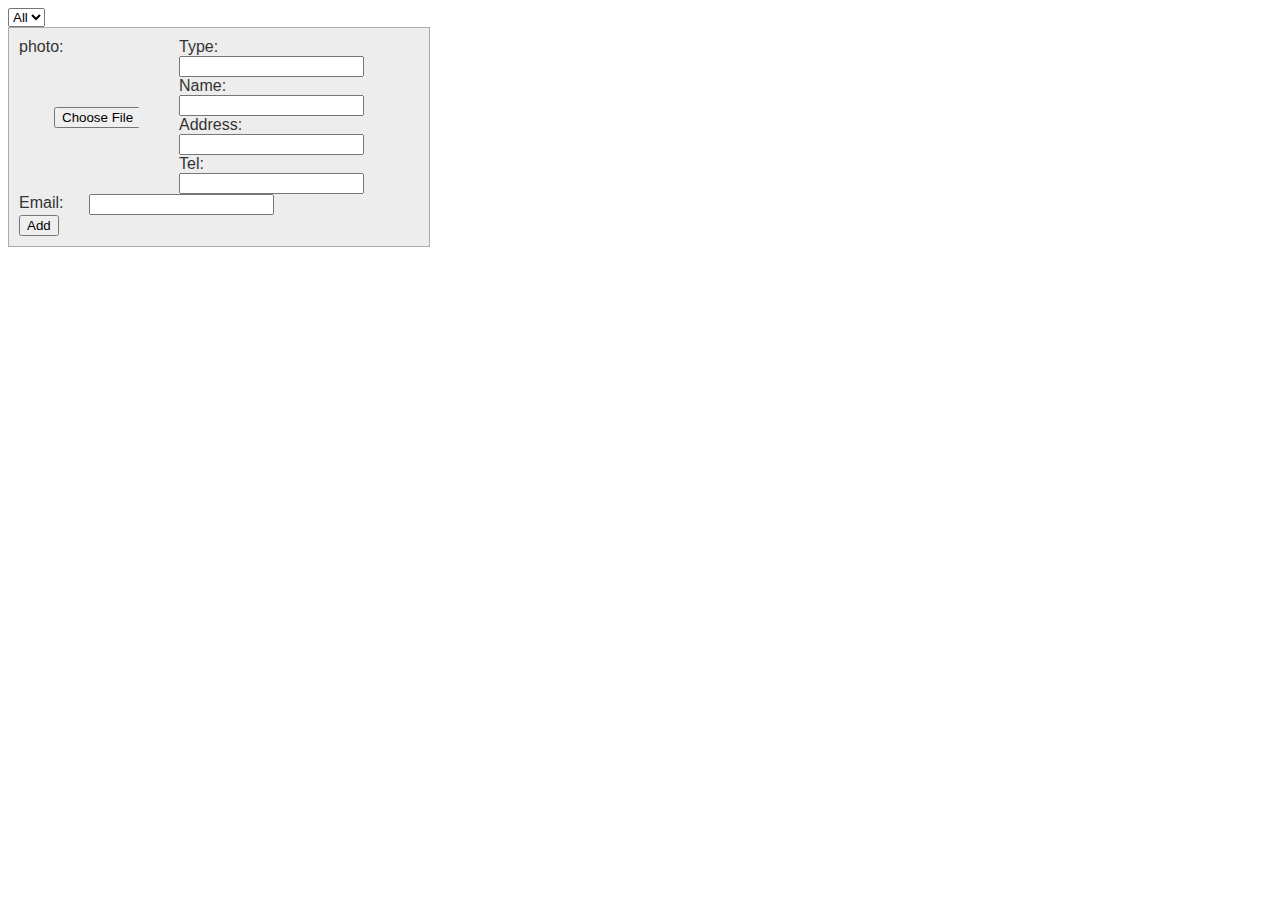
<file: index.html>
<!DOCTYPE html>
<html lang="en">
<head>
    <meta charset="UTF-8" />
    <title>Backbone.js Web App</title>
    <link rel="stylesheet" href="css/style.css" />

    <!-- Load the script "js/main.js" as our entry point -->
    <script data-main="js/main" src="js/libs/require/require.js"></script>

</head>
<body>



    <div id="contacts">
       <header>
        <div id="filter"><label>Show me:</label></div>
    </header>        
    <form id="addContact" action="#">
        <div class='image'>
            <label for="photo">photo:</label>
            <input id="photo" name="photo" type="file" required />
        </div>

        <div>
            <label for="type">Type:</label>
            <input id="type" name="type" required />
        </div>
        <div>
            <label for="name">Name:</label>
            <input id="name" required />
        </div>
        <div>
            <label for="address">Address:</label>
            <input id="address" type="address" />
        </div>
        <div>
            <label for="tel">Tel:</label>
            <input id="tel" type="tel" />
        </div>
        <div>
            <label for="email">Email:</label>
            <input id="email" type="email" />
        </div>
        <input type="submit" id="add" value="Add">
    </form>

</div>


</body>
</html>
</file>
<file: css/style.css>
.contact-container { width:400px; padding:10px; border:1px solid #aaa; margin:0 10px 10px 0; float:left; font-family:sans-serif; color:#333; background-color:#eee; }
.contact-container h1 { margin:0; font-weight:normal; }
.contact-container h1 span { float:right; font-size:14px; line-height:24px; font-weight:normal; }
.contact-container img { border-width:1px; border-style:solid; border-color:#fff; border-right-color:#aaa; border-bottom-color:#aaa; margin-right:10px; float:left; }
.contact-container div { margin-bottom:24px; font-size:14px; }
.contact-container a { color:#333;}
.contact-container dl { margin:0; float:left; font-size:14px; }
.contact-container dt, .contact-container dd { margin:0; float:left; }
.contact-container dt { width:50px; clear:left; }

#addContact{
	width: 400px;
	padding: 10px;
	border: 1px solid hsl(0, 0%, 67%);
	margin: 0 10px 10px 0;
	float: left;
	font-family: sans-serif;
	color: hsl(0, 0%, 20%);
	background-color: hsl(0, 0%, 93%);
}
#addContact div.image{
	width: 160px;
	float: left;
	margin: 0;
	height: 152px;
	position: relative;
}
#addContact div.image input{
	width: 85px;
	position: absolute;
	top: 50%;
	left: 50%;
	margin: -7px 0 0 -45px;
}

#addContact label{
	width: 70px;
	float: left;
}
</file>
